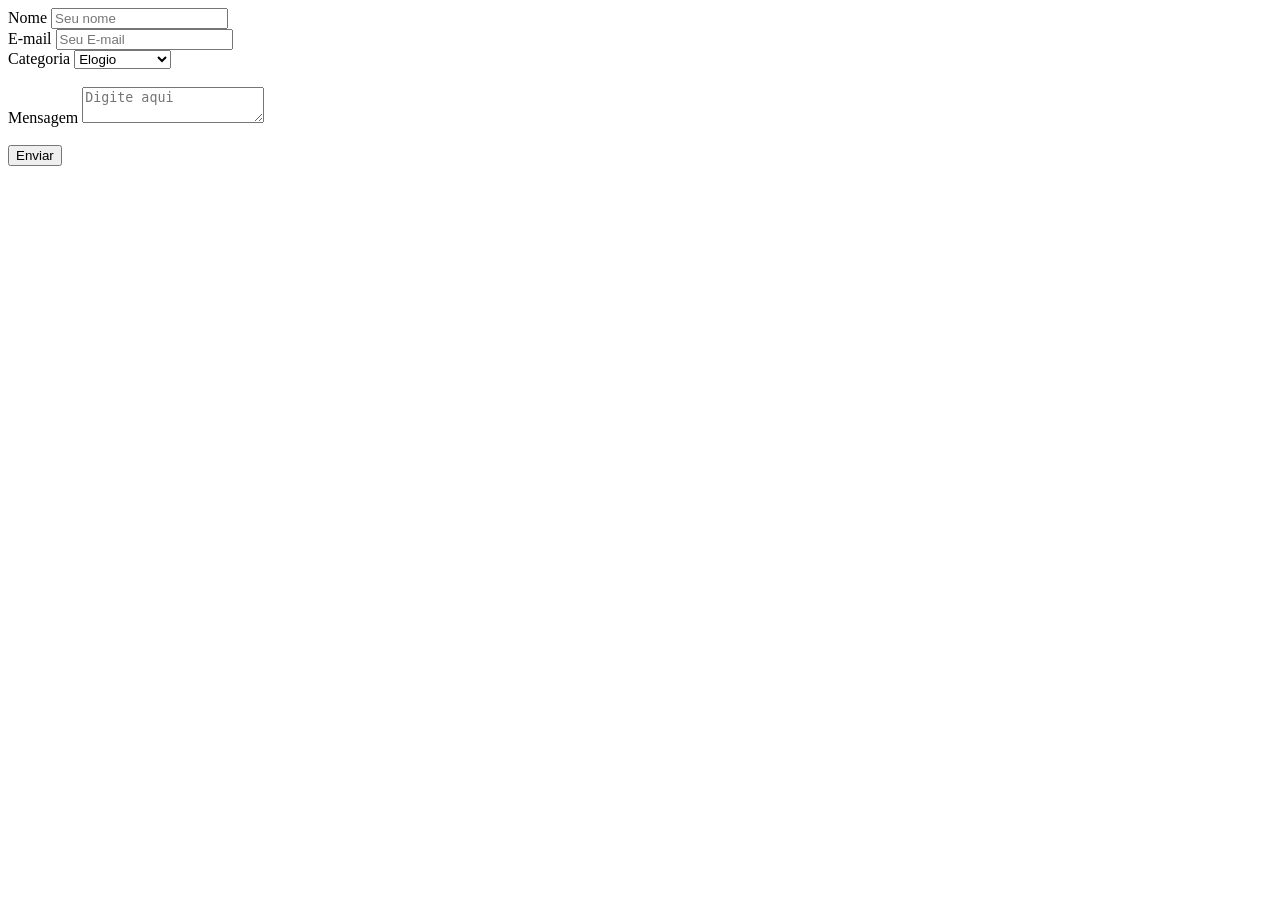
<file: index.html>
<!DOCTYPE html>
<html lang="pt-br">
<head>
    <meta charset="UTF-8">
    <meta name="viewport" content="width=device-width, initial-scale=1.0">
    <title>Pesquisa de Satisfação</title>
</head>
<body>
    <div class="Formulário">
        <form action="" method="post">

        <label form="nome">Nome</label>
        <input type="text" id="name" name="Nome" placeholder="Seu nome"
        <br><br> 

            <label form="email">E-mail</label>
            <input type="email" id="email" name="email" placeholder="Seu E-mail"
            <br><br>

        <label for="categoria">Categoria</label>
        <select name="categoria" id="categoria">
                <br><br> 
                <option value="elogio">Elogio</option>
                <option value="reclamação">Reclamação</option>
            </select>
            <br><br>

            <label form="mensagem">Mensagem</label>
            <textarea name="mensagem" id="mensagem" placeholder="Digite aqui"></textarea>
            <br><br>

            <button type="submit">Enviar</button>

        </form>
    </div>



</body>
</html>
</file>
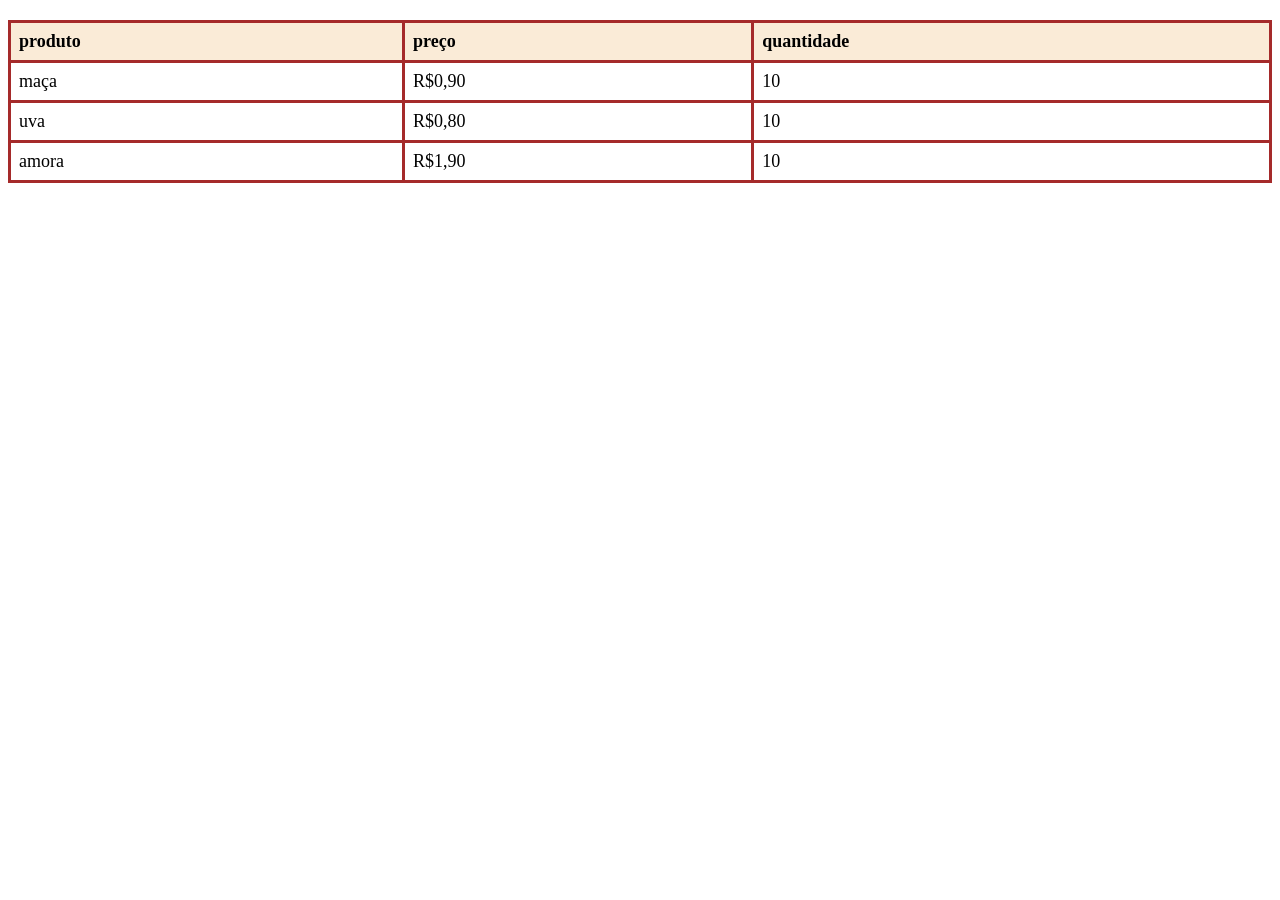
<file: ex20.html>
<!DOCTYPE html>
<html lang="pt-br">
<head>
    <meta charset="UTF-8">
    <meta name="viewport" content="width=device-width, initial-scale=1.0">
    <title>minha primeira tabela</title>
    <link rel="stylesheet" href="./ex20.css">

</head>
<body>
        <table>
            <thead>
                <tr>
                    <th>produto</th>
                    <th>preço</th>
                    <th>quantidade</th>
                </tr>
            </thead>
        <tbody>

<tr>
 <td>maça</td>
 <td>R$0,90</td>
 <td>10</td>
</tr>

<tr>
 <td>uva</td>
 <td>R$0,80</td>
 <td>10</td>
</tr>
                
<tr>
 <td>amora</td>
 <td>R$1,90</td>
 <td>10</td>
</tr>
        </tbody>




        </table>
    
</body>
</html>
</file>
<file: ex20.css>
table {
    width: 100%;
    border-collapse: collapse;
    margin: 20px 0;
    font-size: 18px;
    text-align: left;


}

th, td {
    border: 3px solid brown;
    padding: 8px;


}

th  {
    background-color: antiquewhite;


}
</file>
